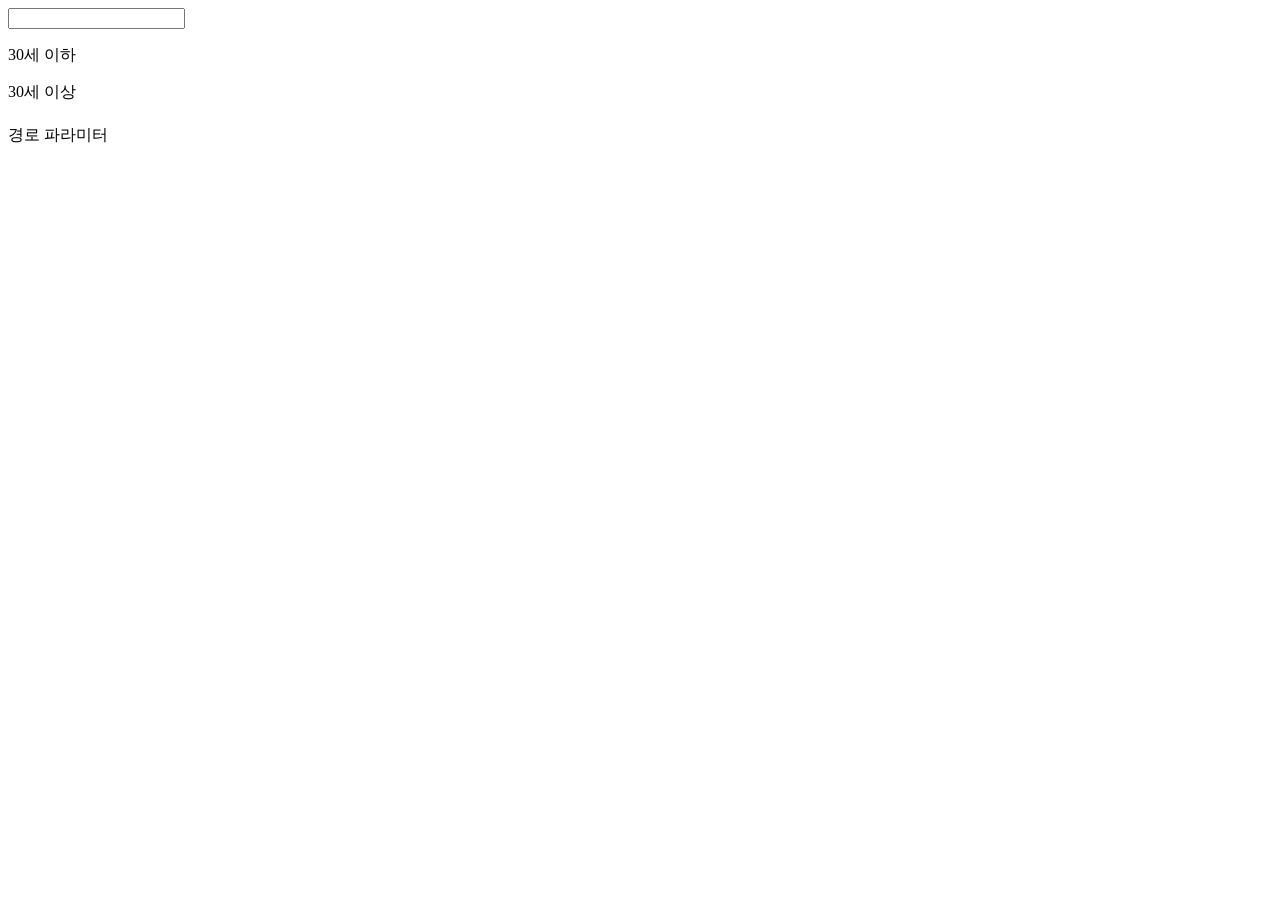
<file: src/main/resources/templates/board/list.html>
<!DOCTYPE html>
<html lang="ko" xmlns:th="http://www.thymeleaf.org">
<head>
	<!-- th:text : 텍스트 출력 -->
	<title th:text="${title}"></title>
</head>
<body>
	<!-- th:utext : HTML 태그 포함 내용 출력 -->
	<div th:utext="${htmlTag}"></div>
	<!-- th: 속성으로 타임리프에서 출력하게 지정 -->
	<input type="text" th:value="${title}" />
	<p th:text="${age}"></p>
	
	<!-- if else : if unless -->
	<p th:if="${age < 30}">30세 이하</p>
	<p th:unless="${age < 30}">30세 이상</p>
	
	<!-- Object 출력 -->
	<p th:text="${memberVO.userID}"></p>
	<p th:text="${memberVO.username}"></p>
	
	<!-- list 출력 -->
	<table>
		<tr th:each="memberVO : ${list}">
			<td th:text="|${memberVO.userID} : ${memberVO.username}|"></td>
			<td th:text="|이름 : ${memberVO.username}|"></td>
		</tr>
	</table>
	
	<!-- a태그에 파라미터 표기 -->
	<div th:each="memberVO : ${list}">
		<a th:href="@{/member/info/{userID}(userID=${memberVO.userID})}">경로 파라미터</a>
	</div>
	
	<!-- 예 : P태그에 내용만 출력하고 싶은데 div 태그와 같이 뭔가 하나 더 감싸고 싶지 않은 경우 -->
	<th:block th:utext="${htmlTag}"></th>
	
</body>
</html>
</file>
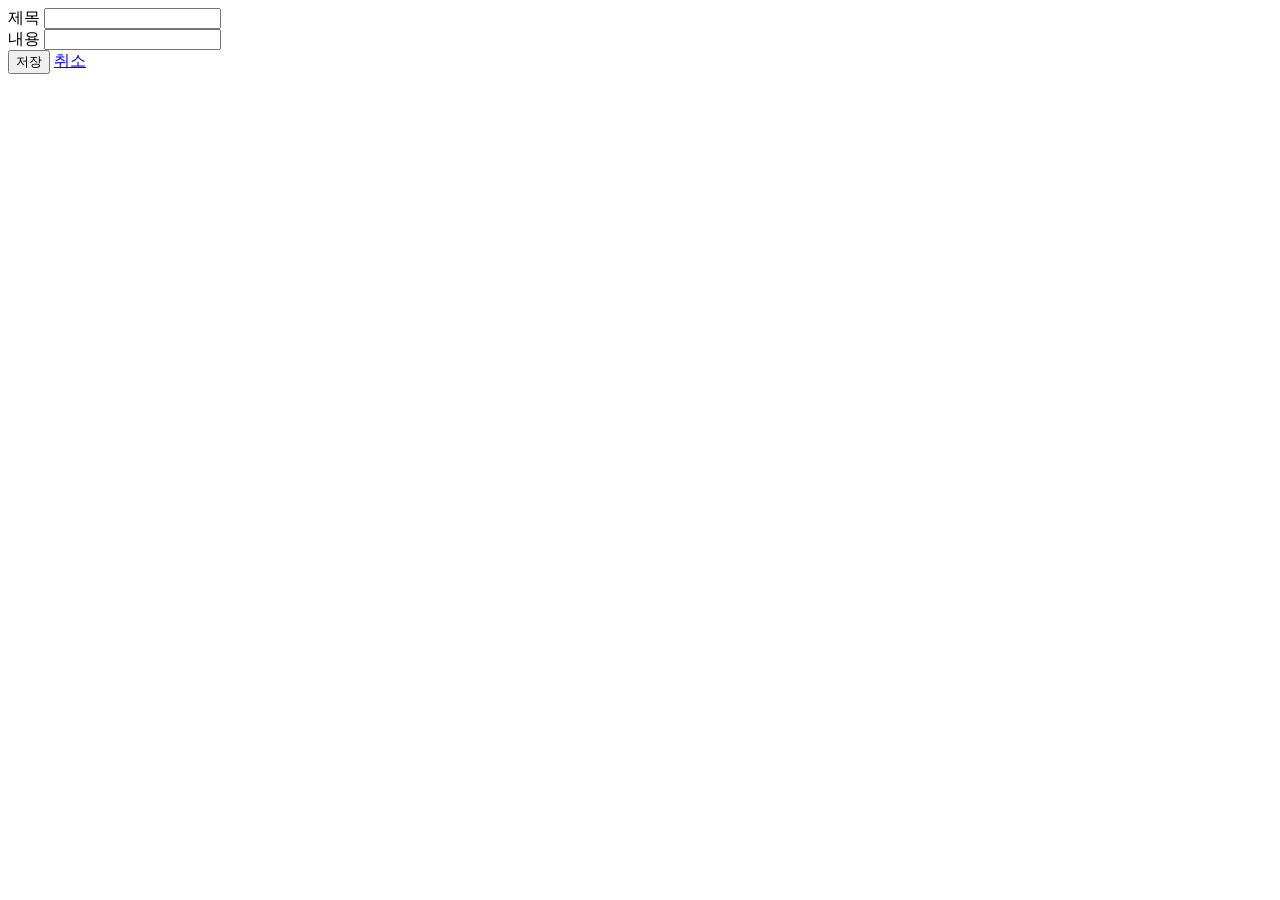
<file: src/main/resources/templates/board/modify.html>
<!DOCTYPE html>
<html lang="ko" xmlns:th="http://www.thymeleaf.org">
<head>
	<title></title>
	<link rel="stylesheet" th:href="@{/css/style.css}" />
	<script th:src="@{/js/jquery-3.7.1.min.js}"></script>
	<script th:src="@{/js/axios.min.js}"></script>
	<link rel="shortcut icon" href="/favicon.ico" type="image/x-icon">
	<link rel="icon" href="/favicon.ico" type="image/x-icon">
</head>
<body>
	<header th:replace="~{fragments/header :: header}"></header>
	
	<main>
		<form id="writeForm">
			<input type="hidden" id="cate" value="1000" readonly />
			<input type="hidden" id="idx" th:value="${boardVO.idx}" readonly />
			<div>
				<label for="title">제목</label>
				<input type="text" id="title" th:value="${boardVO.title}" />
			</div>
			<div>
				<label for="content">내용</label>
				<input type="text" id="content" th:value="${boardVO.content}" />
			</div>
			<button type="button" id="btnSave">저장</button>
			<a href="/board/list">취소</a>
		</form>
	</main>
	
	<script>
		document.querySelector('#btnSave').addEventListener('click', function(){
			// axios post
			axios.put('/api/board/update', {
					idx: document.querySelector('#idx').value,
					cate: document.querySelector('#cate').value,
					title: document.querySelector('#title').value,
					content: document.querySelector('#content').value,
				})
				.then((res) => {
					console.log(res);
					const {message} = res;
					if (message) alert(message);
				})
				.catch((error) => {
					console.log(error.response.data);
				})
				.finally(() => {
					// do something
				});
		});
	</script>
	
	
	<footer th:replace="~{fragments/footer :: footer}"></footer>
</body>
</html>
</file>
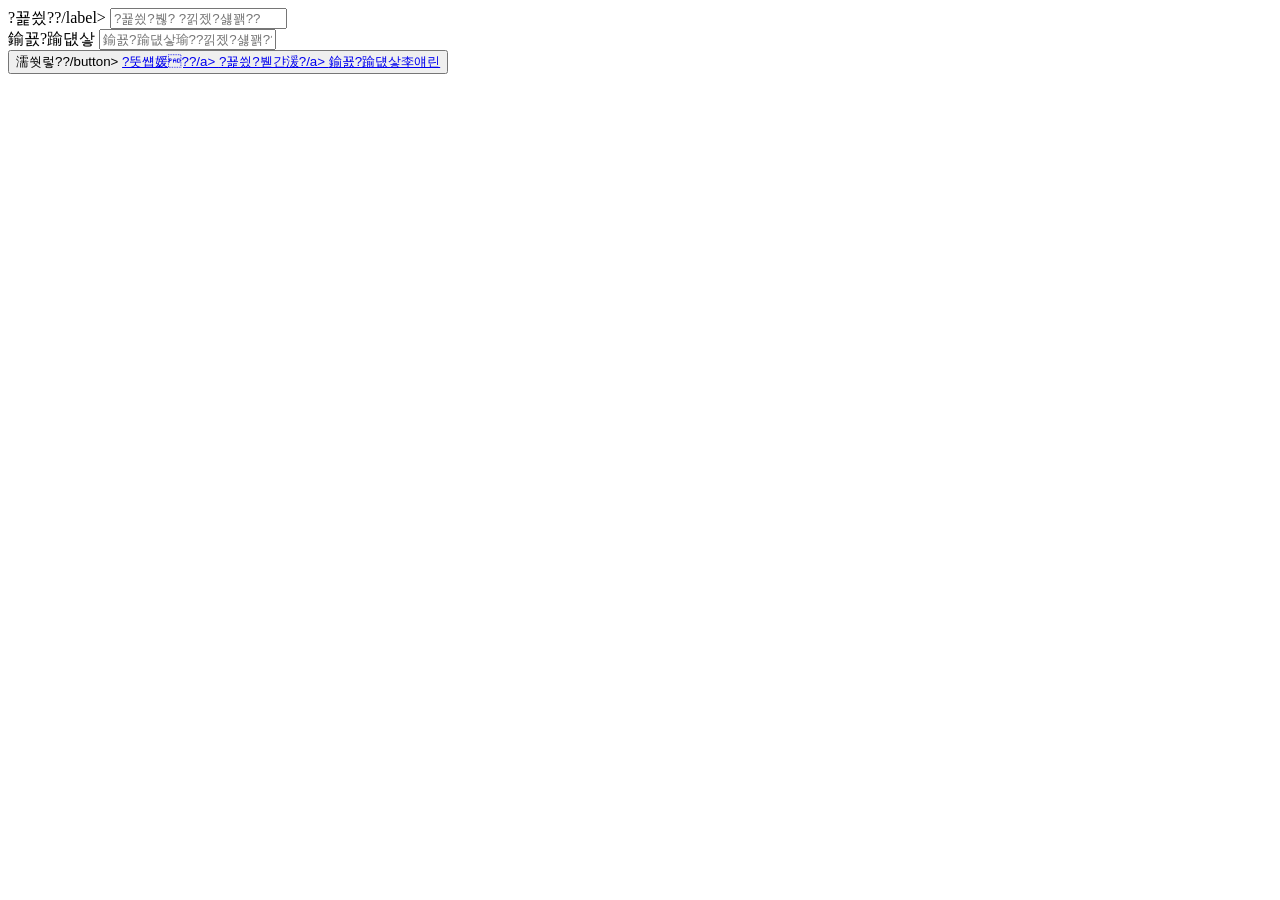
<file: src/main/resources/templates/common/login.html>
﻿<!DOCTYPE html>
<html lang="ko" xmlns:th="http://www.thymeleaf.org">
<head>
	<title></title>
	<link rel="stylesheet" th:href="@{/css/style.css}" />
	<script th:src="@{/js/jquery-3.7.1.min.js}"></script>
	<script th:src="@{/js/axios.min.js}"></script>
</head>
<body>
	<form id="loginForm" method="post" action="/member/loginProc">
			<div>
				<label for="userID">?꾩씠??/label>
				<input type="text" id="userID" name="userID" placeholder="?꾩씠?붾? ?낅젰?섏꽭??" th:value="${userID}" />
			</div>
			<div>
				<label for="password">鍮꾨?踰덊샇</label>
				<input type="text" id="password" name="password" placeholder="鍮꾨?踰덊샇瑜??낅젰?섏꽭??" th:value="${password}" />
			</div>
			<button type="submit">濡쒓렇??/button>
		</form>
		<a href="/member/join">?뚯썝媛??/a>
		<a href="/member/findID">?꾩씠?붿갼湲?/a>
		<a href="/member/findPW">鍮꾨?踰덊샇李얘린</a>
		<script>
			// 1. ?꾩씠???낅젰?щ? 泥댄겕 : 3???댁긽 ?낅젰
			// 2. 鍮꾨쾲 ?낅젰?щ? 泥댄겕 : 3???댁긽 ?낅젰
			// 3. 1,2??ぉ 留뚯” ??form submit
			document.querySelector('#loginForm').addEventListener('submit', function(e) {
				e.preventDefault();
				const userID = document.querySelector('#userID').value?.trim();
				const password = document.querySelector('#password').value?.trim();
				if (userID.length < 3) {
					alert('?꾩씠?붾뒗 3???댁긽 ?낅젰?섏꽭??');
					return;
				}
				if (password.length < 3) {
					alert('鍮꾨?踰덊샇??3???댁긽 ?낅젰?섏꽭??');
					return;
				}
				this.submit();
			});
			
			const id = "<c:out value='${userID}' />";
			const pw = "<c:out value='${password}' />";
			if (id && pw) alert('怨꾩젙???뺤씤?섏꽭??');
		</script>
	
</body>
</html>
</file>
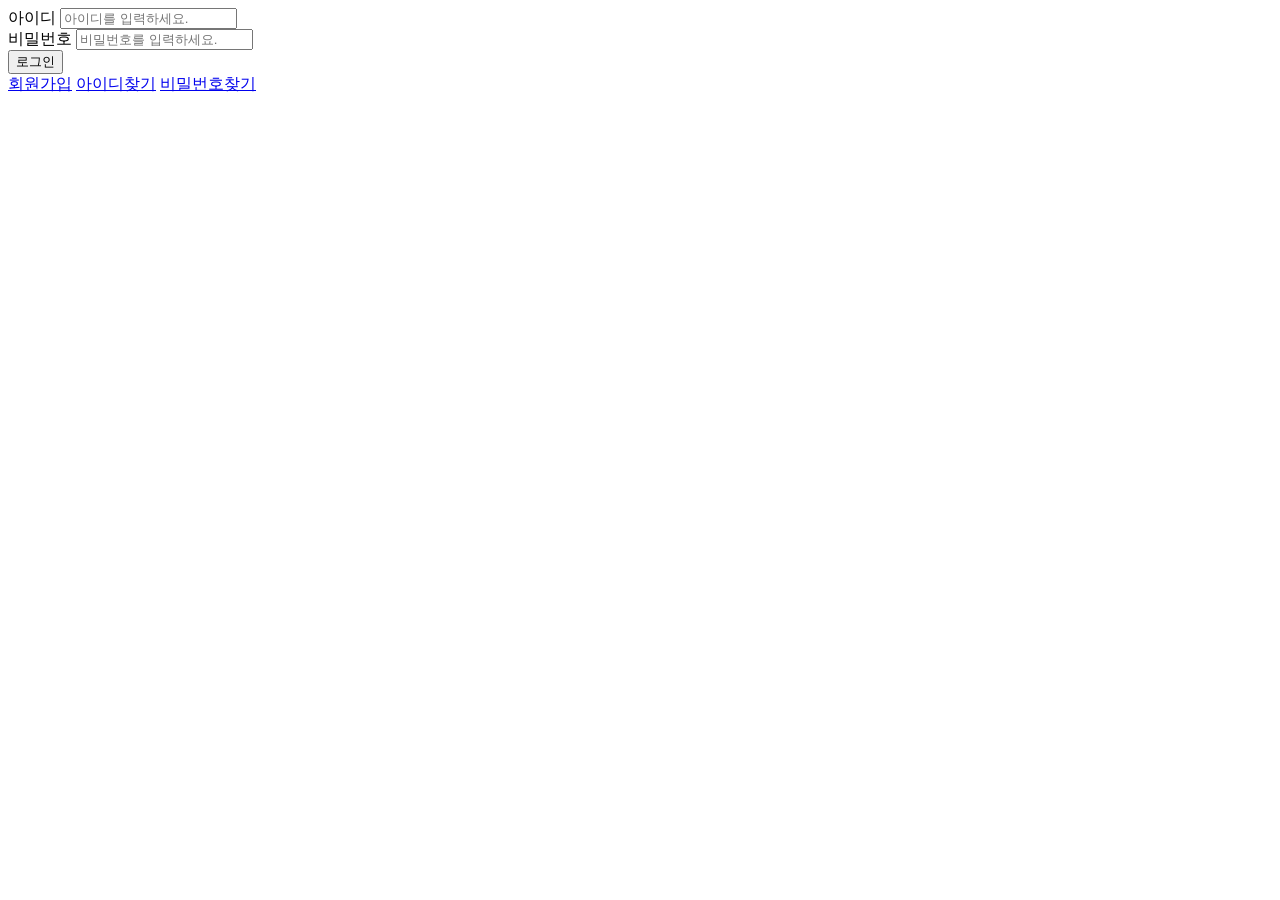
<file: src/main/resources/templates/member/login.html>
<!DOCTYPE html>
<html lang="ko" xmlns:th="http://www.thymeleaf.org">
<head>
	<title></title>
	<link rel="stylesheet" th:href="@{/css/style.css}" />
	<script th:src="@{/js/jquery-3.7.1.min.js}"></script>
	<script th:src="@{/js/axios.min.js}"></script>
	<link rel="shortcut icon" href="/favicon.ico" type="image/x-icon">
	<link rel="icon" href="/favicon.ico" type="image/x-icon">
</head>
<body>
	<header th:replace="~{fragments/header :: header}"></header>
	
	<form id="loginForm" method="post" action="/member/loginProc">
		<div>
			<label for="userID">아이디</label>
			<input type="text" id="userID" name="userID" placeholder="아이디를 입력하세요." th:value="${userID}" />
		</div>
		<div>
			<label for="password">비밀번호</label>
			<input type="text" id="password" name="password" placeholder="비밀번호를 입력하세요." th:value="${password}" />
		</div>
		<button type="submit">로그인</button>
	</form>
	<a href="/member/join">회원가입</a>
	<a href="/member/findID">아이디찾기</a>
	<a href="/member/findPW">비밀번호찾기</a>
	<script>
		// 1. 아이디 입력여부 체크 : 3자 이상 입력
		// 2. 비번 입력여부 체크 : 3자 이상 입력
		// 3. 1,2항목 만족 시 form submit
		document.querySelector('#loginForm').addEventListener('submit', function(e) {
			e.preventDefault();
			const userID = document.querySelector('#userID').value?.trim();
			const password = document.querySelector('#password').value?.trim();
			if (userID.length < 3) {
				alert('아이디는 3자 이상 입력하세요.');
				return;
			}
			if (password.length < 3) {
				alert('비밀번호는 3자 이상 입력하세요.');
				return;
			}
			this.submit();
		});
		
		const id = "[[${userID}]]";
		const pw = "[[${password}]]";
		if (id && pw) alert('계정을 확인하세요.');
	</script>
<footer th:replace="~{fragments/footer :: footer}"></footer>
</body>
</html>
</file>
